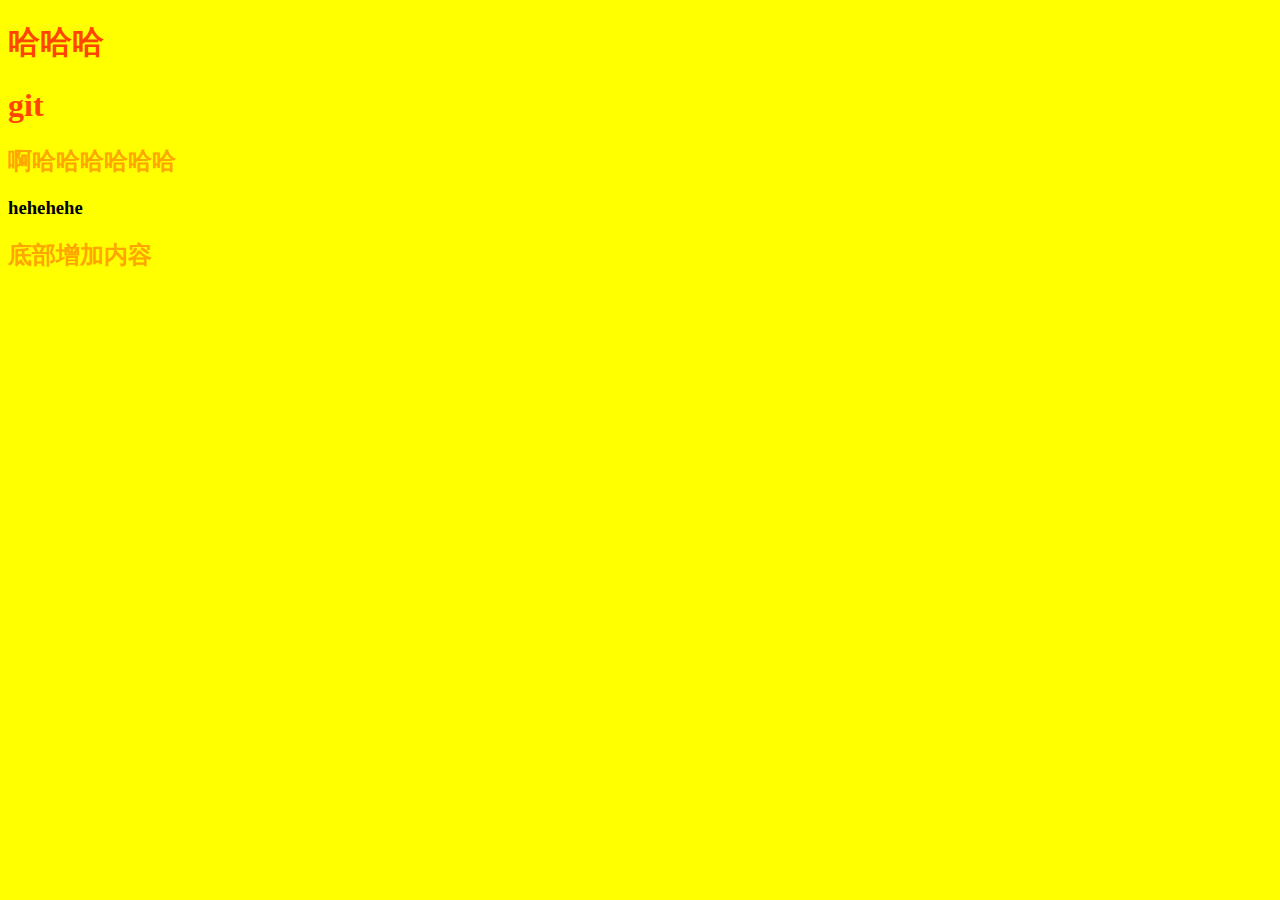
<file: index.html>
<!DOCTYPE html>

<html lang="en">
<head>
    <meta charset="UTF-8">
    <meta name="viewport" content="width=device-width, initial-scale=1.0">
    <title>Document</title>
    <link rel="stylesheet" href="./index.css">
</head>
<body>
    <h1>哈哈哈</h1>
    <h1>git</h1>
    <h2>啊哈哈哈哈哈哈</h2>
   <h3>hehehehe</h3>
   <h2> 底部增加内容</h2>
   <script src="./index.js"></script>
</body>
</html>
</file>
<file: index.css>
h1{
    color: orangered;
}
h2{
    color:orange;
}
h3{

    width: 100px;
}
</file>
